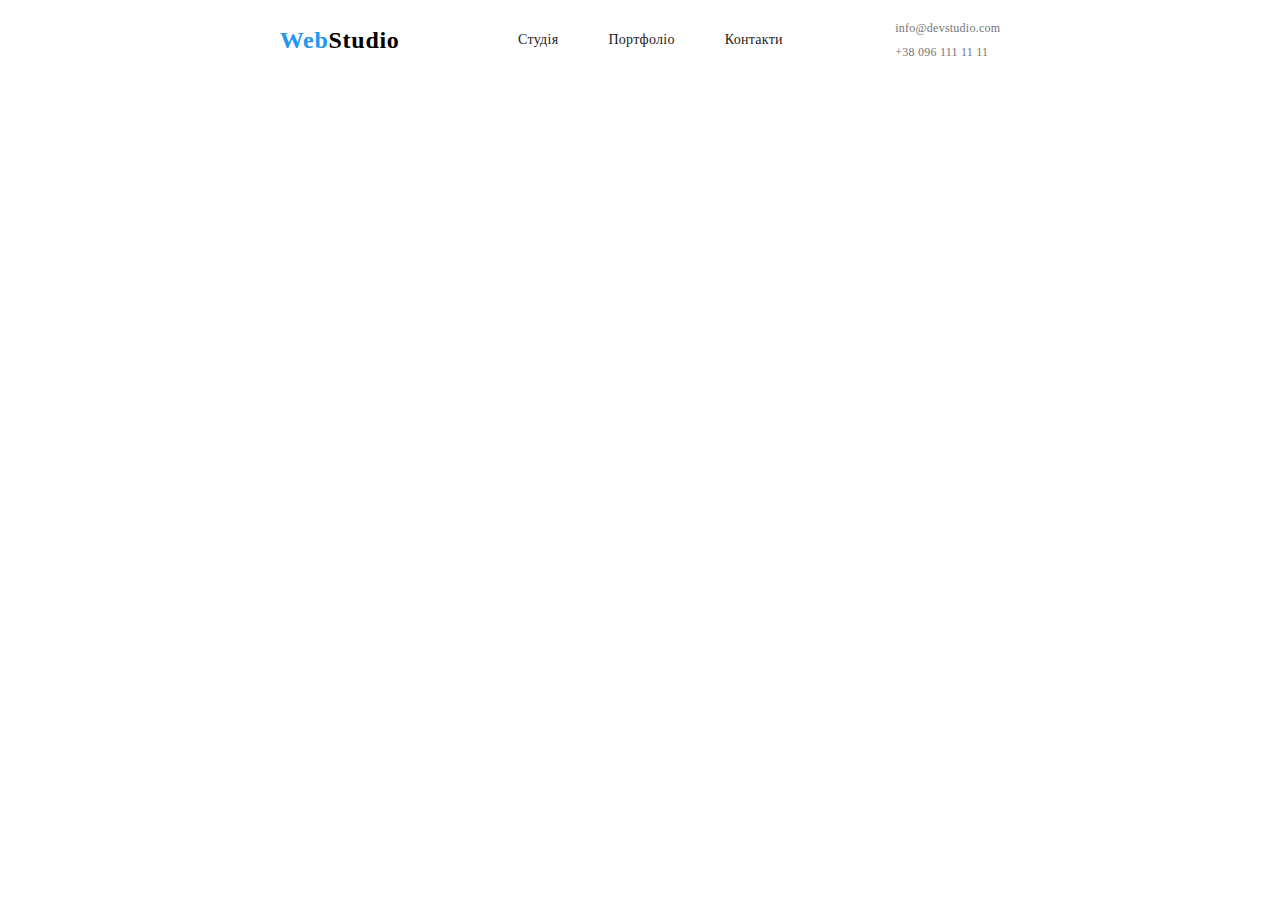
<file: index.html>
<!DOCTYPE html>
<html lang="en">
  <head>
    <meta charset="UTF-8" />
    <meta http-equiv="X-UA-Compatible" content="IE=edge" />
    <meta name="viewport" content="width=device-width, initial-scale=1.0" />
    <link rel="stylesheet" href="./style.css" />
    <link rel="stylesheet" href="./WebFont.css" />
    <title>Adaptive</title>
  </head>
  <body>
    <header class="header">
      <a class="logo" href=""><span class="WEB">Web</span>Studio</a>
      <nav class="nav">
        <ul class="nav-list">
          <li class="nav__list--item">
            <a class="nav-link" href="">Студія</a>
          </li>
          <li class="nav__list--item">
            <a class="nav-link" href="">Портфоліо</a>
          </li>
          <li class="nav__list--item">
            <a class="nav-link" href="">Контакти</a>
          </li>
        </ul>
      </nav>

      <ul class="contcts">
        <li class="contacts-item">
          <img class="img1" href="./assets/img/envelope (hover) (1).png" alt="">
          <a class="contacts-link" href="mailto:info@devstudio.com"
            >info@devstudio.com</a
          >
        </li>
        <li class="contacts-item">
        <img class="img2" href="./assets/img/Vector (2).png" alt=""/>
          <a class="contacts-link" href="tel:380961111111">+38 096 111 11 11</a>
        </li>
      </ul>
      <div class="gmailandtell-div">
        <div class="gmail-div">
        <i class="icon icon-envelope"></i>
          <a href="mailto:info@devstudio.com" class="gmailandtell gmail">info@devstudio.com</a>
        </div>
        <div class="tell-div">
          <i class="icon icon-smartphone"></i>
          <a href="tel380961111111:info@devstudio.com" class="gmailandtell tell">+38 096 111 11 11</a>
        </div>
        </div>
      
      <img class="burger" src="./menu_40px.jpg" alt="" />
    </header>
    
    
  </body>
</html>
</file>
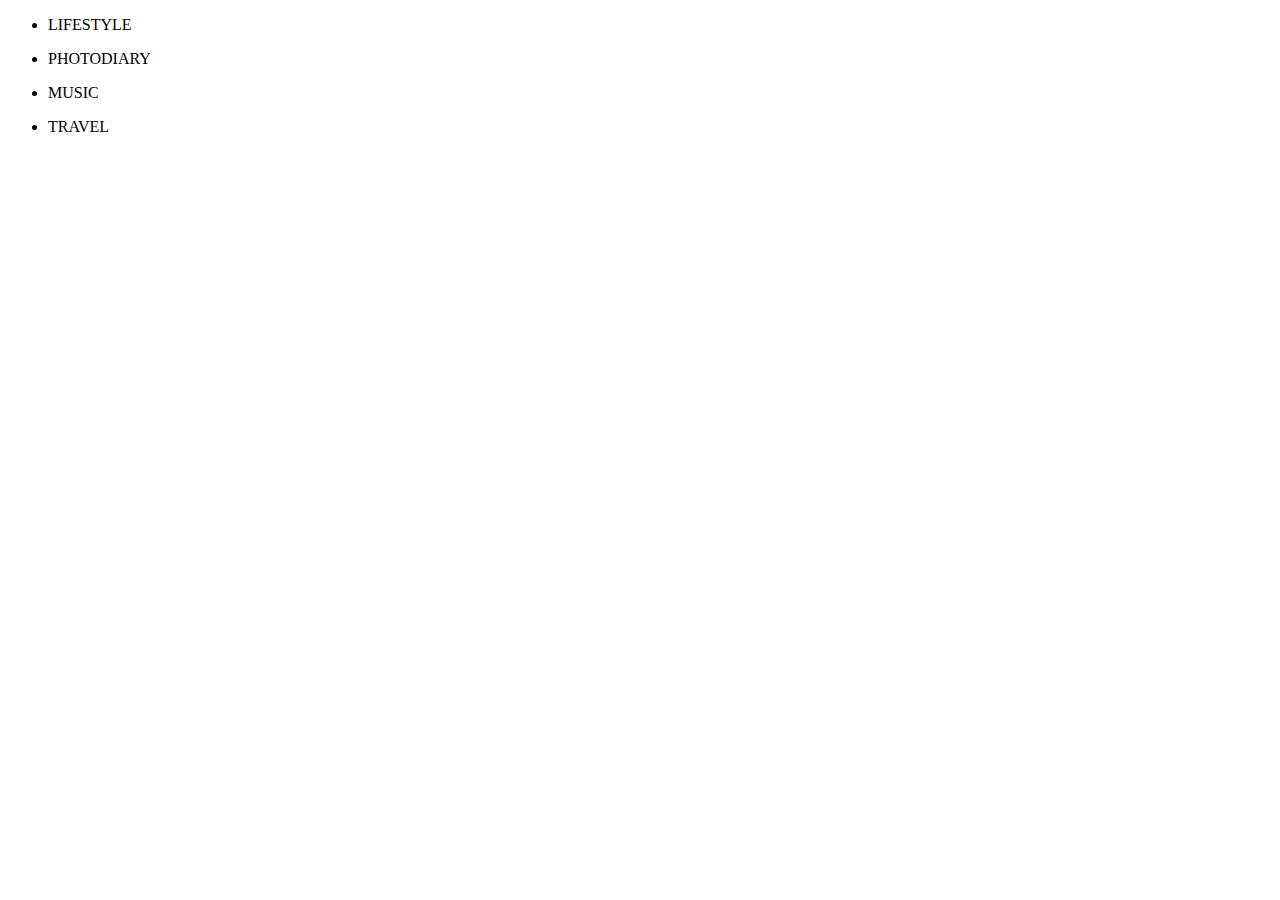
<file: a.html>
<!DOCTYPE html>
<html lang="en">
  <head>
    <meta charset="UTF-8" />
    <meta http-equiv="X-UA-Compatible" content="IE=edge" />
    <meta name="viewport" content="width=device-width, initial-scale=1.0" />
    <title>Document</title>
  </head>
  <body>
    <header>
      <nav>
        <ul>
          <li><p>LIFESTYLE</p></li>
          <li><p>PHOTODIARY</p></li>
          <li><p>MUSIC</p></li>
          <li><p>TRAVEL</p></li>
        </ul>
      </nav>
    </header>
    <main></main>
  </body>
</html>
</file>
<file: style.css>
* {
  margin: 0px;
  padding: 0px;
  box-sizing: border-box;
}

ul,
li {
  list-style: none;
}

a {
  text-decoration: none;
}

img {
  display: block;
  width: 100%;
  max-width: 100%;
  height: auto;
}
html, body, div, span, applet, object, iframe,
h1, h2, h3, h4, h5, h6, p, blockquote, pre,
a, abbr, acronym, address, big, cite, code,
del, dfn, em, img, ins, kbd, q, s, samp,
small, strike, strong, sub, sup, tt, var,
b, u, i, center,
dl, dt, dd, ol, ul, li,
fieldset, form, label, legend,
table, caption, tbody, tfoot, thead, tr, th, td,
article, aside, canvas, details, embed, 
figure, figcaption, footer, header, hgroup, 
menu, nav, output, ruby, section, summary,
time, mark, audio, video {
	margin: 0;
	padding: 0;
	border: 0;
	font-size: 100%;
	font: inherit;
	vertical-align: baseline;
}
/* HTML5 display-role reset for older browsers */
article, aside, details, figcaption, figure, 
footer, header, hgroup, menu, nav, section {
	display: block;
}
body {
	line-height: 1;
}
ol, ul {
	list-style: none;
}
blockquote, q {
	quotes: none;
}
blockquote:before, blockquote:after,
q:before, q:after {
	content: '';
	content: none;
}
table {
	border-collapse: collapse;
	border-spacing: 0;
}

body {
  background-color: #ffffff;
}

/* header {
  min-width: 320px;
  background-color: red;
}

@media (min-width: 767px) {
  header {
    background-color: blue;
    min-width: 768px;
  }
}

@media (max-width: 380px) {
  .img {
    max-width: 380px;
  }
} */

.header {
  width: 480px;
  height: 60px;
  background: #ffffff;

  padding: 16px 15px;

  display: flex;
  justify-content: space-around;
  align-items: center;
}

.burger {
  width: 40px;
  height: 40px;
}

.logo {
  width: 134px;

  font-family: "Raleway";
  font-style: normal;
  font-weight: 700;
  font-size: 24px;
  line-height: 28px;
  letter-spacing: 0.03em;

  color: black;
}

.WEB {
  color: #2196f3;
}

.nav {
  display: none;
}

.contcts {
  display: none;
}
.img1{
  display: none;
}
.img2{
  display: none;
}

@media (min-width: 768px) {
  .header {
    margin: 0 10px;
    margin: 0 auto;

    width: 768px;
    height: 80px;

    background: #ffffff;

    padding: 26px 15px;

    display: flex;
    justify-content: space-around;
    align-items: center;
  }

  .burger {
    display: none;
  }

  .logo {
    margin-right: 87px;
  }

  .nav {
    display: block;
  }

  .contcts {
    display: block;
  }

  .nav-list {
    display: flex;
    margin-right: 95px;
  }

  .nav__list--item:not(:last-child) {
    margin-right: 50px;
  }
  .gmailandtell-div{
    display: none;
  }
  .contacts-item:not(:last-child) {
    margin-bottom: 10px;
  }
  .img1{
    display: none;
  }
  .img2{
    display: none;
  }
  .nav-link {
    display: block;
    height: 16px;

    font-family: "Roboto";
    font-style: normal;
    font-weight: 500;
    font-size: 14px;
    line-height: 16px;
    letter-spacing: 0.02em;

    color: #212121;
  }

  .contacts-link {
    display: block;
    height: 14px;

    font-family: "Roboto";
    font-style: normal;
    font-weight: 500;
    font-size: 12px;
    line-height: 14px;

    letter-spacing: 0.02em;

    color: #757575;
  }
}

/* доповни медіа правило */

@media (min-width: 1600px) {
  .header {
    margin: 0 10px;
    margin: 0 auto;

    /*min-width: 500px;
    max-width: 767px;*/

    height: 80px;

    

    padding: 26px 215px;

    display: flex;
    justify-content: space-around;
    align-items: center;
  }
  .img1{
    display: block;
    height: 12px;
    width: 16px;


  }
  .img2{
    display: block;
  }
  .contcts{
    display: flex;
  }
  .contcts{
    display: none;
  }
  .icon{
    margin-right: 10px;
  }
  .gmailandtell-div{
    display: flex;
  }
  
  .gmailandtell-div{
    margin-top: 28px;
  }
  
  .gmail{
    width: 135px;
    height: 16px;
  }
  .gmail-div{
    width: 161px;
    height: 16px;
  }
  .tell-div{
    width: 142px;
    height: 16px;
  }
}
/*@media (min-width: 500px) and (max-width: 767px) {
  .header {
    margin: 0 10px;
    margin: 0 auto;

    min-width: 500px;
    max-width: 767px;

    height: 80px;

    background: red;

    padding: 26px 15px;

    display: flex;
    justify-content: space-around;
    align-items: center;
  }
}*/
.icon{
  color: #757575;

}
.gmailandtell-div{
  color: #757575;
}
.icon-envelope{
  height: 12px;
  width: 16px;


}
.gmail{
  color: #757575;
  font-weight: 500;
font-size: 14px;
line-height: 16px;
letter-spacing: 0.02em;

}
.tell{
  color: #757575;
  font-weight: 500;
font-size: 14px;
line-height: 16px;
letter-spacing: 0.02em;
}
.gmailandtell-div{
  margin-top: 0px;
}
</file>
<file: WebFont.css>
@font-face {
  font-family: 'icomoon';
  src:  url('assets/fonts/icomoon.eot?a58fgd');
  src:  url('assets/fonts/icomoon.eot?a58fgd#iefix') format('embedded-opentype'),
    url('assets/fonts/icomoon.ttf?a58fgd') format('truetype'),
    url('assets/fonts/icomoon.woff?a58fgd') format('woff'),
    url('assets/fonts/icomoon.svg?a58fgd#icomoon') format('svg');
  font-weight: normal;
  font-style: normal;
  font-display: block;
}

.icon {
  /* use !important to prevent issues with browser extensions that change fonts */
  font-family: 'icomoon' !important;
  speak: never;
  font-style: normal;
  font-weight: normal;
  font-variant: normal;
  text-transform: none;
  line-height: 1;

  /* Better Font Rendering =========== */
  -webkit-font-smoothing: antialiased;
  -moz-osx-font-smoothing: grayscale;
}

.icon-envelope:before {
  content: "\e900";
}
.icon-smartphone:before {
  content: "\e901";
}
</file>
